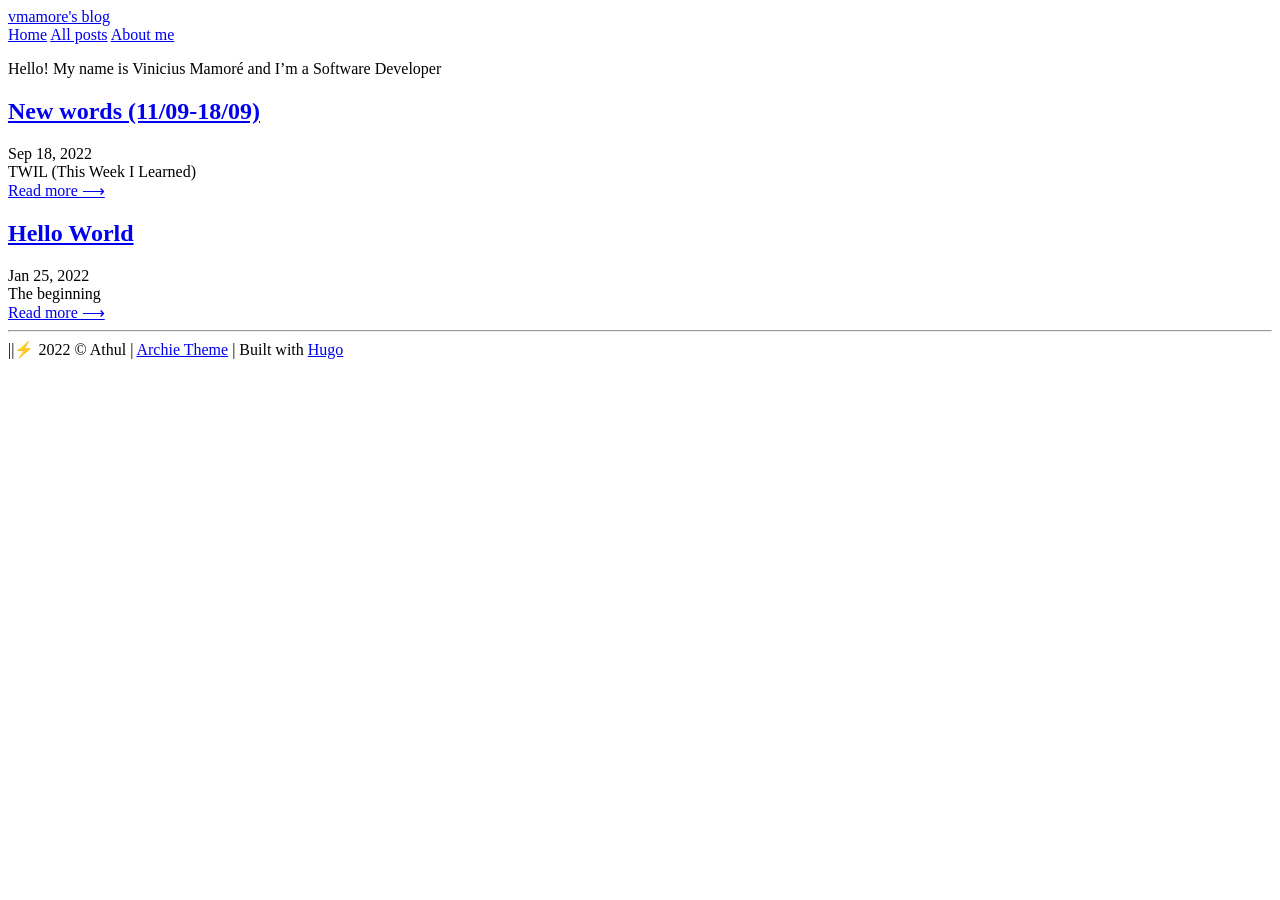
<file: docs/index.html>
<!DOCTYPE html>
<html>
	<head>
	<meta name="generator" content="Hugo 0.92.0" />
	<meta charset="utf-8" />
	<meta http-equiv="X-UA-Compatible" content="IE=edge"><title>vmamore&#39;s blog | Home </title><link rel="icon" type="image/png" href=https://img.icons8.com/officel/16/000000/chevron-right.png /><meta name="viewport" content="width=device-width, initial-scale=1">
	<meta name="description" content="" />
	<meta property="og:image" content="https://raw.githubusercontent.com/athul/archie/master/images/archie-dark.png"/>
	<link rel="alternate" type="application/rss+xml" href="https://vmamore.github.io/index.xml" title="vmamore's blog" />
	<meta property="og:title" content="vmamore&#39;s blog" />
<meta property="og:description" content="" />
<meta property="og:type" content="website" />
<meta property="og:url" content="https://vmamore.github.io/" />

<meta name="twitter:card" content="summary"/>
<meta name="twitter:title" content="vmamore&#39;s blog"/>
<meta name="twitter:description" content=""/>
<script src="https://vmamore.github.io/js/feather.min.js"></script>
	
	
        <link href="https://vmamore.github.io/css/fonts.7fa06c2792c8589768ffcdaf014e4bfc7f2ccbfba059f8e87131158970c23ed3.css" rel="stylesheet">
	

	
	<link rel="stylesheet" type="text/css" media="screen" href="https://vmamore.github.io/css/main.245cf2f4cbf86306cf2b642c640297777accf92ca33bea899d87920b0dad063d.css" />
		<link id="darkModeStyle" rel="stylesheet" type="text/css" href="https://vmamore.github.io/css/dark.c95c5dcf5f32f8b67bd36f7dab66680e068fce2b303087294114aabf7a7c080b.css" media="(prefers-color-scheme: dark)"  />
	
	
	
</head>

	<body>
		<div class="content">
			<header>
	<div class="main">
		<a href="https://vmamore.github.io/">vmamore&#39;s blog</a>
	</div>
	<nav>
		
		<a href="/">Home</a>
		
		<a href="/posts">All posts</a>
		
		<a href="/about">About me</a>
		
		
	</nav>
</header>

			
			<main class="list">
				<div class="site-description"><p>Hello! My name is Vinicius Mamoré and I&rsquo;m a Software Developer</p></div>
				
				
				
				<section class="list-item">
					<h1 class="title"><a href="/posts/18-09-english/">New words (11/09-18/09)</a></h1>
					<time>Sep 18, 2022</time>
					<br><div class="description">
						
						TWIL (This Week I Learned) 
						
					</div>
					<a href="/posts/18-09-english/">Read more ⟶</a>
				</section>
				
				<section class="list-item">
					<h1 class="title"><a href="/posts/hello-world/">Hello World</a></h1>
					<time>Jan 25, 2022</time>
					<br><div class="description">
						
						The beginning
						
					</div>
					<a href="/posts/hello-world/">Read more ⟶</a>
				</section>
				
				


			</main>
			<footer>
<hr><a class="soc" href="https://github.com/vmamore" title="GitHub"><i data-feather="github"></i></a>|<a class="soc" href="https://twitter.com/vinimamore" title="Twitter"><i data-feather="twitter"></i></a>|⚡️
	2022  © Athul |  <a href="https://github.com/athul/archie">Archie Theme</a> | Built with <a href="https://gohugo.io">Hugo</a>
</footer>


<script>
      feather.replace()
</script>
		</div>
		
	</body>
</html>
</file>
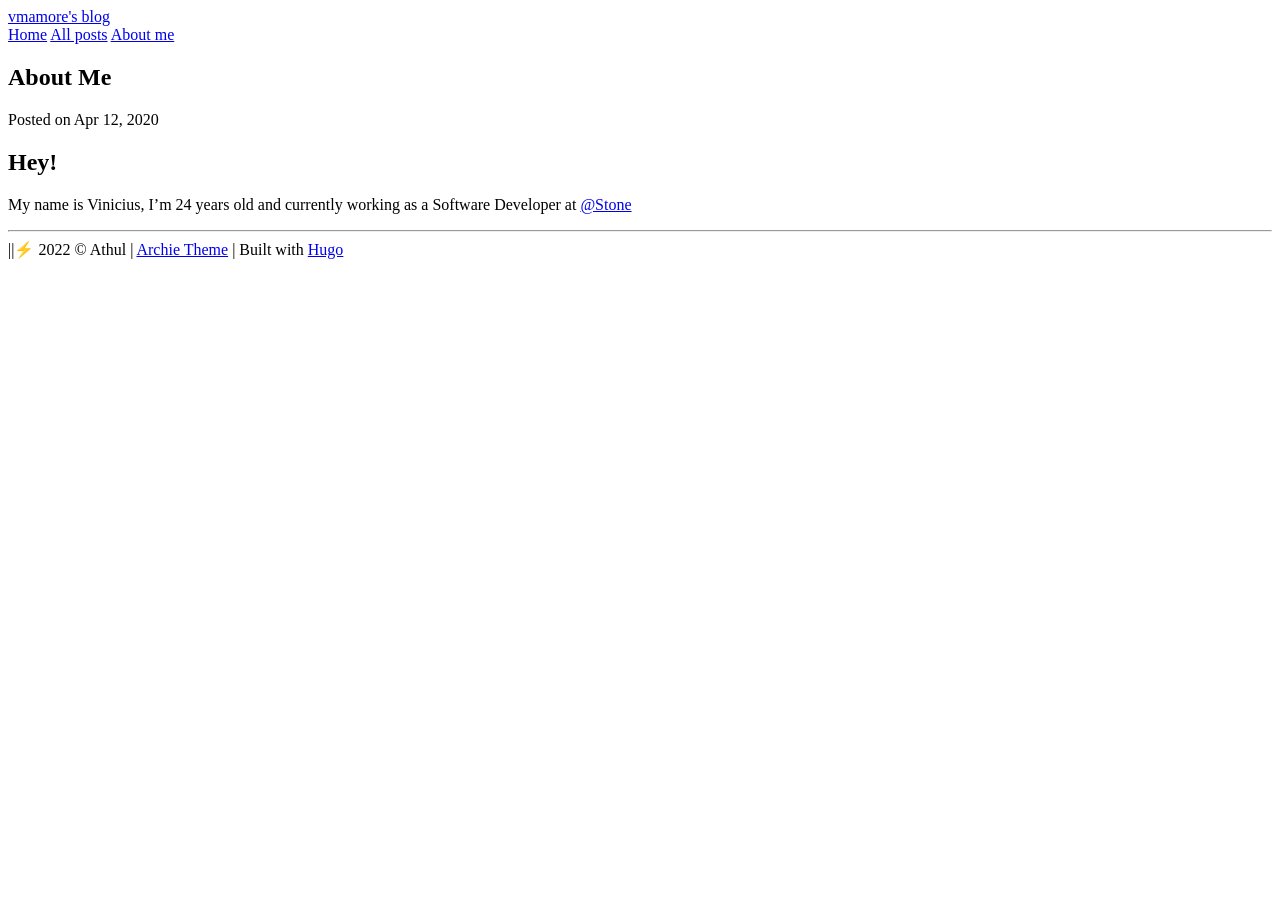
<file: docs/about/index.html>
<!DOCTYPE html>
<html><head>
	<meta charset="utf-8" />
	<meta http-equiv="X-UA-Compatible" content="IE=edge"><title>About Me - vmamore&#39;s blog</title><link rel="icon" type="image/png" href=https://img.icons8.com/officel/16/000000/chevron-right.png /><meta name="viewport" content="width=device-width, initial-scale=1">
	<meta name="description" content="Hey! My name is Vinicius, I&rsquo;m 24 years old and currently working as a Software Developer at @Stone" />
	<meta property="og:image" content="https://raw.githubusercontent.com/athul/archie/master/images/archie-dark.png"/>
	<meta property="og:title" content="About Me" />
<meta property="og:description" content="Hey! My name is Vinicius, I&rsquo;m 24 years old and currently working as a Software Developer at @Stone" />
<meta property="og:type" content="article" />
<meta property="og:url" content="https://vmamore.github.io/about/" /><meta property="article:section" content="" />
<meta property="article:published_time" content="2020-04-12T00:00:00+00:00" />
<meta property="article:modified_time" content="2020-04-12T00:00:00+00:00" />

<meta name="twitter:card" content="summary"/>
<meta name="twitter:title" content="About Me"/>
<meta name="twitter:description" content="Hey! My name is Vinicius, I&rsquo;m 24 years old and currently working as a Software Developer at @Stone"/>
<script src="https://vmamore.github.io/js/feather.min.js"></script>
	
	
        <link href="https://vmamore.github.io/css/fonts.7fa06c2792c8589768ffcdaf014e4bfc7f2ccbfba059f8e87131158970c23ed3.css" rel="stylesheet">
	

	
	<link rel="stylesheet" type="text/css" media="screen" href="https://vmamore.github.io/css/main.245cf2f4cbf86306cf2b642c640297777accf92ca33bea899d87920b0dad063d.css" />
		<link id="darkModeStyle" rel="stylesheet" type="text/css" href="https://vmamore.github.io/css/dark.c95c5dcf5f32f8b67bd36f7dab66680e068fce2b303087294114aabf7a7c080b.css" media="(prefers-color-scheme: dark)"  />
	
	
	
</head>
<body>
        <div class="content"><header>
	<div class="main">
		<a href="https://vmamore.github.io/">vmamore&#39;s blog</a>
	</div>
	<nav>
		
		<a href="/">Home</a>
		
		<a href="/posts">All posts</a>
		
		<a href="/about">About me</a>
		
		
	</nav>
</header>

<main>
	<article>
		<div class="title">
			<h1 class="title">About Me</h1>
			<div class="meta">Posted on Apr 12, 2020</div>
		</div>
		

		<section class="body">
			<h2 id="hey">Hey!</h2>
<p>My name is Vinicius, I&rsquo;m 24 years old and currently working as a Software Developer at <a href="https://www.stone.com.br/">@Stone</a></p>

		</section>

		<div class="post-tags">
			
		</div>
	</article>
</main>
<footer>
<hr><a class="soc" href="https://github.com/vmamore" title="GitHub"><i data-feather="github"></i></a>|<a class="soc" href="https://twitter.com/vinimamore" title="Twitter"><i data-feather="twitter"></i></a>|⚡️
	2022  © Athul |  <a href="https://github.com/athul/archie">Archie Theme</a> | Built with <a href="https://gohugo.io">Hugo</a>
</footer>


<script>
      feather.replace()
</script></div>
    </body>
</html>
</file>
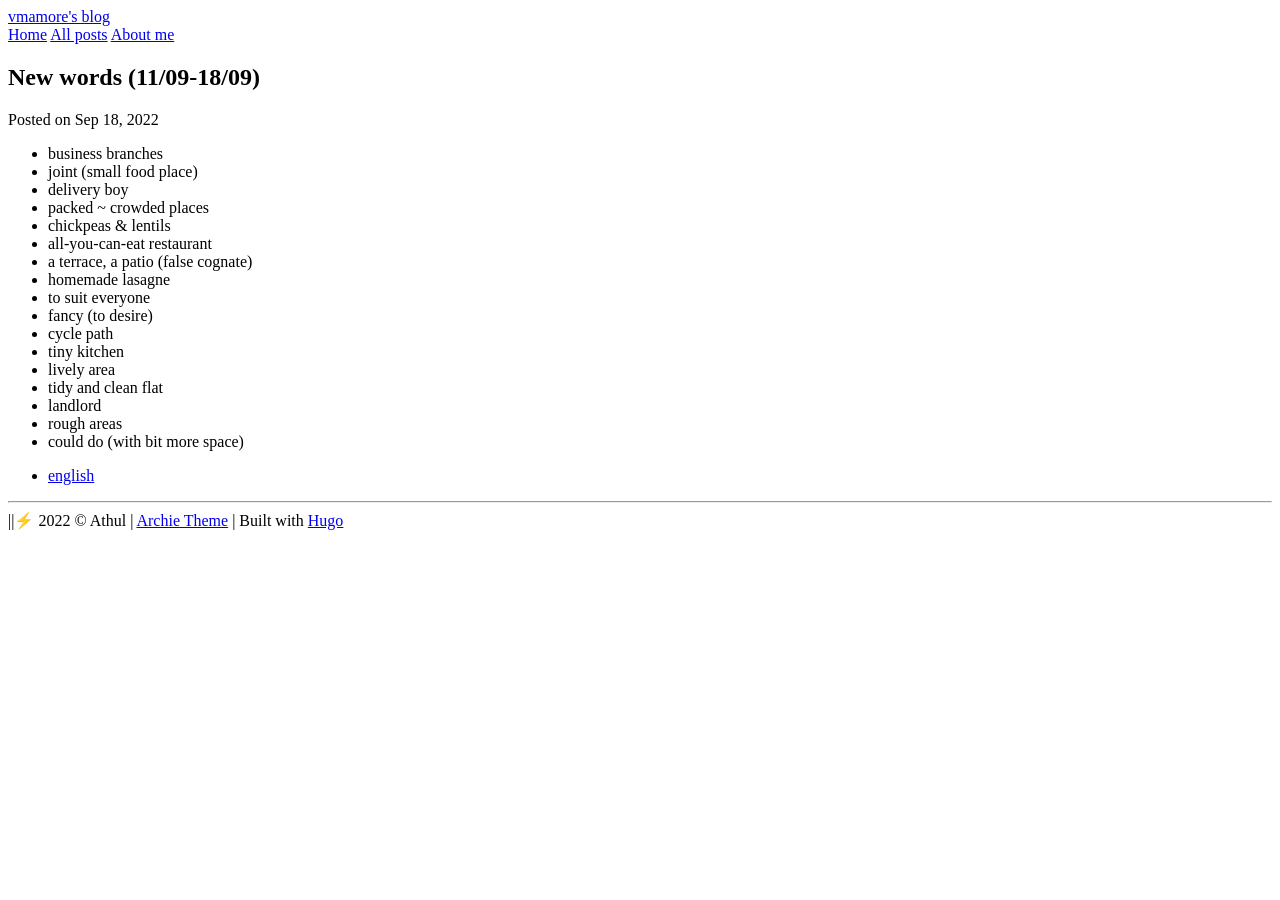
<file: docs/posts/18-09-english/index.html>
<!DOCTYPE html>
<html><head>
	<meta charset="utf-8" />
	<meta http-equiv="X-UA-Compatible" content="IE=edge"><title>New words (11/09-18/09) - vmamore&#39;s blog</title><link rel="icon" type="image/png" href=https://img.icons8.com/officel/16/000000/chevron-right.png /><meta name="viewport" content="width=device-width, initial-scale=1">
	<meta name="description" content="TWIL (This Week I Learned) " />
	<meta property="og:image" content="https://raw.githubusercontent.com/athul/archie/master/images/archie-dark.png"/>
	<meta property="og:title" content="New words (11/09-18/09)" />
<meta property="og:description" content="TWIL (This Week I Learned) " />
<meta property="og:type" content="article" />
<meta property="og:url" content="https://vmamore.github.io/posts/18-09-english/" /><meta property="article:section" content="posts" />
<meta property="article:published_time" content="2022-09-18T00:00:00+00:00" />
<meta property="article:modified_time" content="2022-09-18T00:00:00+00:00" />

<meta name="twitter:card" content="summary"/>
<meta name="twitter:title" content="New words (11/09-18/09)"/>
<meta name="twitter:description" content="TWIL (This Week I Learned) "/>
<script src="https://vmamore.github.io/js/feather.min.js"></script>
	
	
        <link href="https://vmamore.github.io/css/fonts.7fa06c2792c8589768ffcdaf014e4bfc7f2ccbfba059f8e87131158970c23ed3.css" rel="stylesheet">
	

	
	<link rel="stylesheet" type="text/css" media="screen" href="https://vmamore.github.io/css/main.245cf2f4cbf86306cf2b642c640297777accf92ca33bea899d87920b0dad063d.css" />
		<link id="darkModeStyle" rel="stylesheet" type="text/css" href="https://vmamore.github.io/css/dark.c95c5dcf5f32f8b67bd36f7dab66680e068fce2b303087294114aabf7a7c080b.css" media="(prefers-color-scheme: dark)"  />
	
	
	
</head>
<body>
        <div class="content"><header>
	<div class="main">
		<a href="https://vmamore.github.io/">vmamore&#39;s blog</a>
	</div>
	<nav>
		
		<a href="/">Home</a>
		
		<a href="/posts">All posts</a>
		
		<a href="/about">About me</a>
		
		
	</nav>
</header>

<main>
	<article>
		<div class="title">
			<h1 class="title">New words (11/09-18/09)</h1>
			<div class="meta">Posted on Sep 18, 2022</div>
		</div>
		

		<section class="body">
			<ul>
<li>business branches</li>
<li>joint (small food place)</li>
<li>delivery boy</li>
<li>packed ~ crowded places</li>
<li>chickpeas &amp; lentils</li>
<li>all-you-can-eat restaurant</li>
<li>a terrace, a patio (false cognate)</li>
<li>homemade lasagne</li>
<li>to suit everyone</li>
<li>fancy (to desire)</li>
<li>cycle path</li>
<li>tiny kitchen</li>
<li>lively area</li>
<li>tidy and clean flat</li>
<li>landlord</li>
<li>rough areas</li>
<li>could do (with bit more space)</li>
</ul>

		</section>

		<div class="post-tags">
			
			
			<nav class="nav tags">
				<ul class="tags">
					
					<li><a href="/tags/english">english</a></li>
					
				</ul>
			</nav>
			
			
		</div>
	</article>
</main>
<footer>
<hr><a class="soc" href="https://github.com/vmamore" title="GitHub"><i data-feather="github"></i></a>|<a class="soc" href="https://twitter.com/vinimamore" title="Twitter"><i data-feather="twitter"></i></a>|⚡️
	2022  © Athul |  <a href="https://github.com/athul/archie">Archie Theme</a> | Built with <a href="https://gohugo.io">Hugo</a>
</footer>


<script>
      feather.replace()
</script></div>
    </body>
</html>
</file>
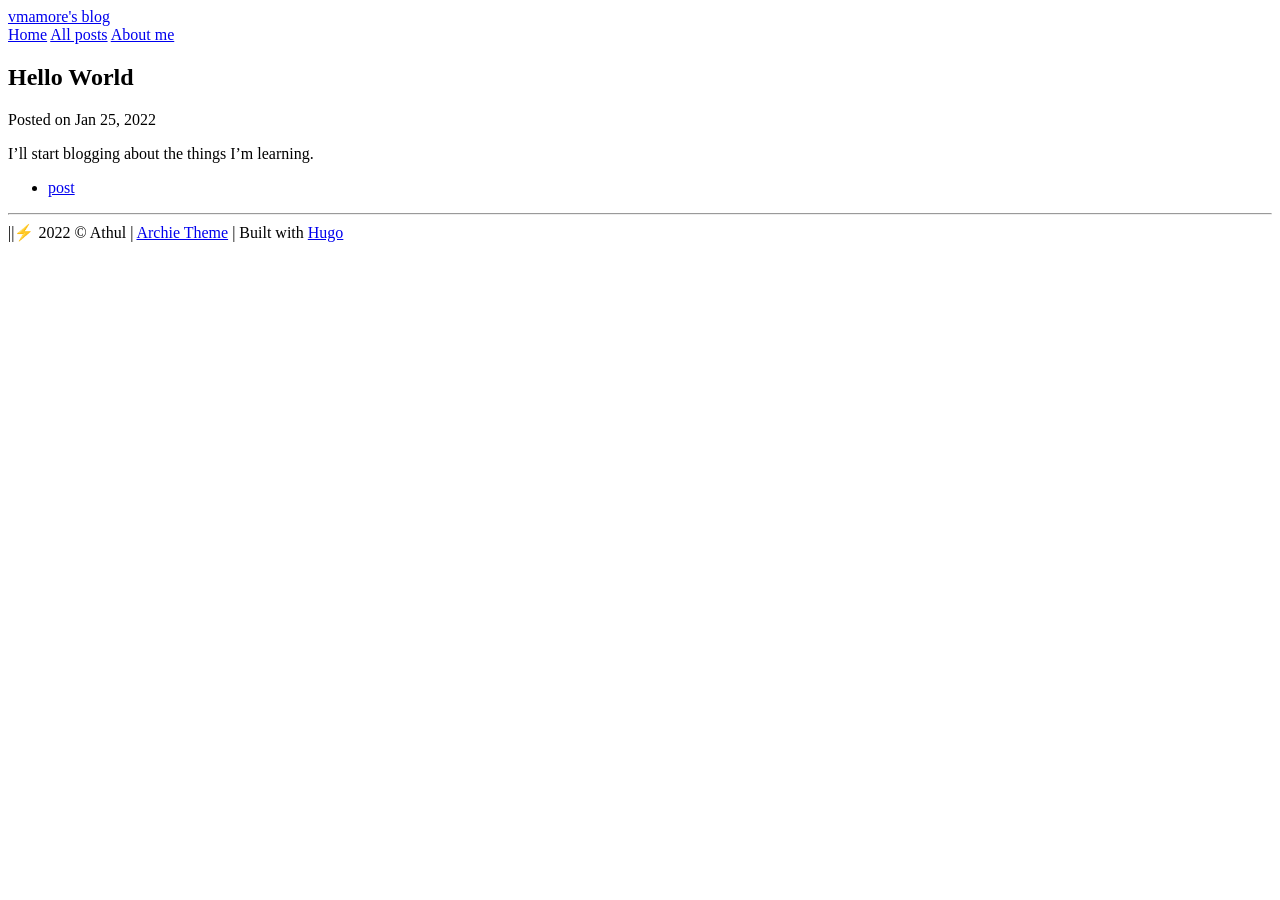
<file: docs/posts/hello-world/index.html>
<!DOCTYPE html>
<html><head>
	<meta charset="utf-8" />
	<meta http-equiv="X-UA-Compatible" content="IE=edge"><title>Hello World - vmamore&#39;s blog</title><link rel="icon" type="image/png" href=https://img.icons8.com/officel/16/000000/chevron-right.png /><meta name="viewport" content="width=device-width, initial-scale=1">
	<meta name="description" content="The beginning" />
	<meta property="og:image" content="https://raw.githubusercontent.com/athul/archie/master/images/archie-dark.png"/>
	<meta property="og:title" content="Hello World" />
<meta property="og:description" content="The beginning" />
<meta property="og:type" content="article" />
<meta property="og:url" content="https://vmamore.github.io/posts/hello-world/" /><meta property="article:section" content="posts" />
<meta property="article:published_time" content="2022-01-25T00:00:00+00:00" />
<meta property="article:modified_time" content="2022-01-25T00:00:00+00:00" />

<meta name="twitter:card" content="summary"/>
<meta name="twitter:title" content="Hello World"/>
<meta name="twitter:description" content="The beginning"/>
<script src="https://vmamore.github.io/js/feather.min.js"></script>
	
	
        <link href="https://vmamore.github.io/css/fonts.7fa06c2792c8589768ffcdaf014e4bfc7f2ccbfba059f8e87131158970c23ed3.css" rel="stylesheet">
	

	
	<link rel="stylesheet" type="text/css" media="screen" href="https://vmamore.github.io/css/main.245cf2f4cbf86306cf2b642c640297777accf92ca33bea899d87920b0dad063d.css" />
		<link id="darkModeStyle" rel="stylesheet" type="text/css" href="https://vmamore.github.io/css/dark.c95c5dcf5f32f8b67bd36f7dab66680e068fce2b303087294114aabf7a7c080b.css" media="(prefers-color-scheme: dark)"  />
	
	
	
</head>
<body>
        <div class="content"><header>
	<div class="main">
		<a href="https://vmamore.github.io/">vmamore&#39;s blog</a>
	</div>
	<nav>
		
		<a href="/">Home</a>
		
		<a href="/posts">All posts</a>
		
		<a href="/about">About me</a>
		
		
	</nav>
</header>

<main>
	<article>
		<div class="title">
			<h1 class="title">Hello World</h1>
			<div class="meta">Posted on Jan 25, 2022</div>
		</div>
		

		<section class="body">
			<p>I&rsquo;ll start blogging about the things I&rsquo;m learning.</p>

		</section>

		<div class="post-tags">
			
			
			<nav class="nav tags">
				<ul class="tags">
					
					<li><a href="/tags/post">post</a></li>
					
				</ul>
			</nav>
			
			
		</div>
	</article>
</main>
<footer>
<hr><a class="soc" href="https://github.com/vmamore" title="GitHub"><i data-feather="github"></i></a>|<a class="soc" href="https://twitter.com/vinimamore" title="Twitter"><i data-feather="twitter"></i></a>|⚡️
	2022  © Athul |  <a href="https://github.com/athul/archie">Archie Theme</a> | Built with <a href="https://gohugo.io">Hugo</a>
</footer>


<script>
      feather.replace()
</script></div>
    </body>
</html>
</file>
